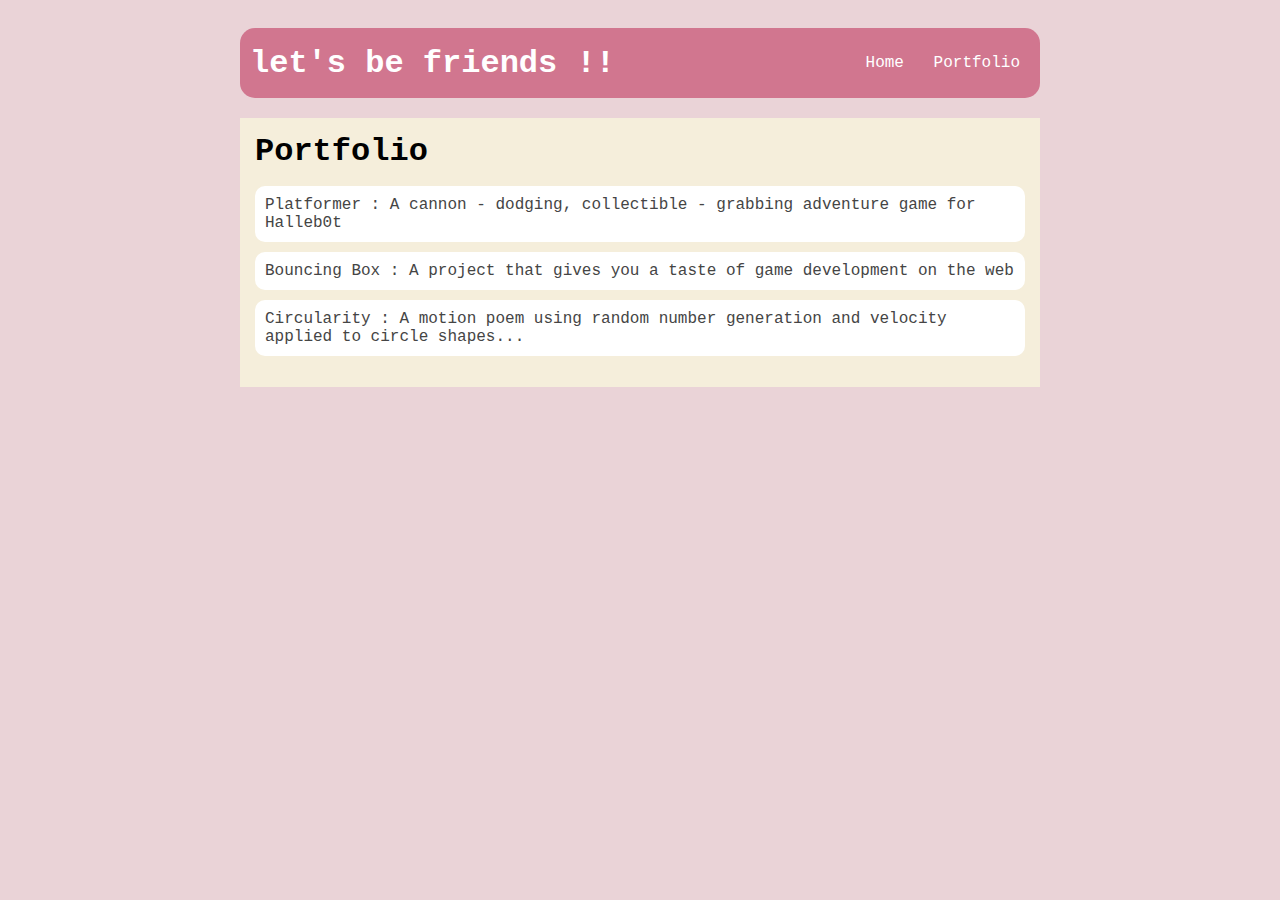
<file: portfolio.html>
<!DOCTYPE HTML>
<html>
    <head>
        <title>let's be friends!</title>
        <link rel="stylesheet" href = "style.css">
    </head>

    <body>
      <div id="all-contents">
        <nav>
            <h1>let's be friends !!</h1>
            <ul id="nav-ul">
               <li class="nav-li">
               <a class="nav-a" href="index.html">Home</a>
             </li>
             <li class="nav-li">
               <a class="nav-a" href="portfolio.html">Portfolio</a>
             </li>
         </ul>
     </nav>
     <main>
        <div class="content">
            <h1>Portfolio</h1>
            <ul id="portfolio">
                <li><a href="projects/platformer/">Platformer : A cannon - dodging, collectible - grabbing adventure game for Halleb0t</a></li>
                <li><a href="projects/bouncing-box/">Bouncing Box : A project that gives you a taste of game development on the web </a></li>
                <li><a href="projects/circularity/">Circularity : A motion poem using random number generation and velocity applied to circle shapes...</a></li>
            </ul>
        </div>
     </main>
      </div>
    </body>
</html>
</file>
<file: style.css>
body {
    background: #ead3d7;
    color: rgb(45, 45, 45);
    padding: 20px;
    font-family: Courier New;
    border: 2px #ead3d7;
    border-radius: 12px
  }
  #all-contents {
  max-width: 800px;
    margin: auto;
  }
  
  /* navigation menu */
  nav {
    background: #d1768f;
    margin: 0 auto;
    margin-bottom: 20px;
    display: flex;
    padding: 10px;
    border: 2px #d1768f;
    border-radius: 15px;
  }
  h1 {
    display: flex;
    font-family: Courier New;
    align-items: center;
    color: white;
    flex: 1;
    margin: 0;
  }
  #nav-ul {
    list-style-image: none;
  }
  .nav-li {
    display: inline-block;
    padding: 0 10px;
  }
  a {
    text-decoration: none;
    color: #fff;
  }
  
  /* main container area beneath menu */
  main {
    background: rgb(245, 238, 219);
    display: flex;
  }
  .sidebar {
    margin-right: 25px;
    padding: 10px;
  }
  .sidebar-img {
    width: 310px;
  }
  
  .content {
    flex: 1;
    padding: 15px;
  }
  
  /* portfolio styles */
  #interests {
    border: 4px rgb(241, 176, 176) ridge;
    padding: 8px;
  }
  h2, h3 {
    margin: 0px;
  }
           /* portfolio styles */
           .content h1 {
            color: black;
        }
  
        #portfolio {
            list-style-type: none;
            padding-left: 0;
        }
  
        #portfolio li {
            background: #fff;
            padding: 10px;
            border-radius: 10px;
            margin-bottom: 10px;
        }
  
        #portfolio li:hover {
            background: #eee;
        }
  
        #portfolio a {
            text-decoration: none;
            color: #454545;
        }
</file>
